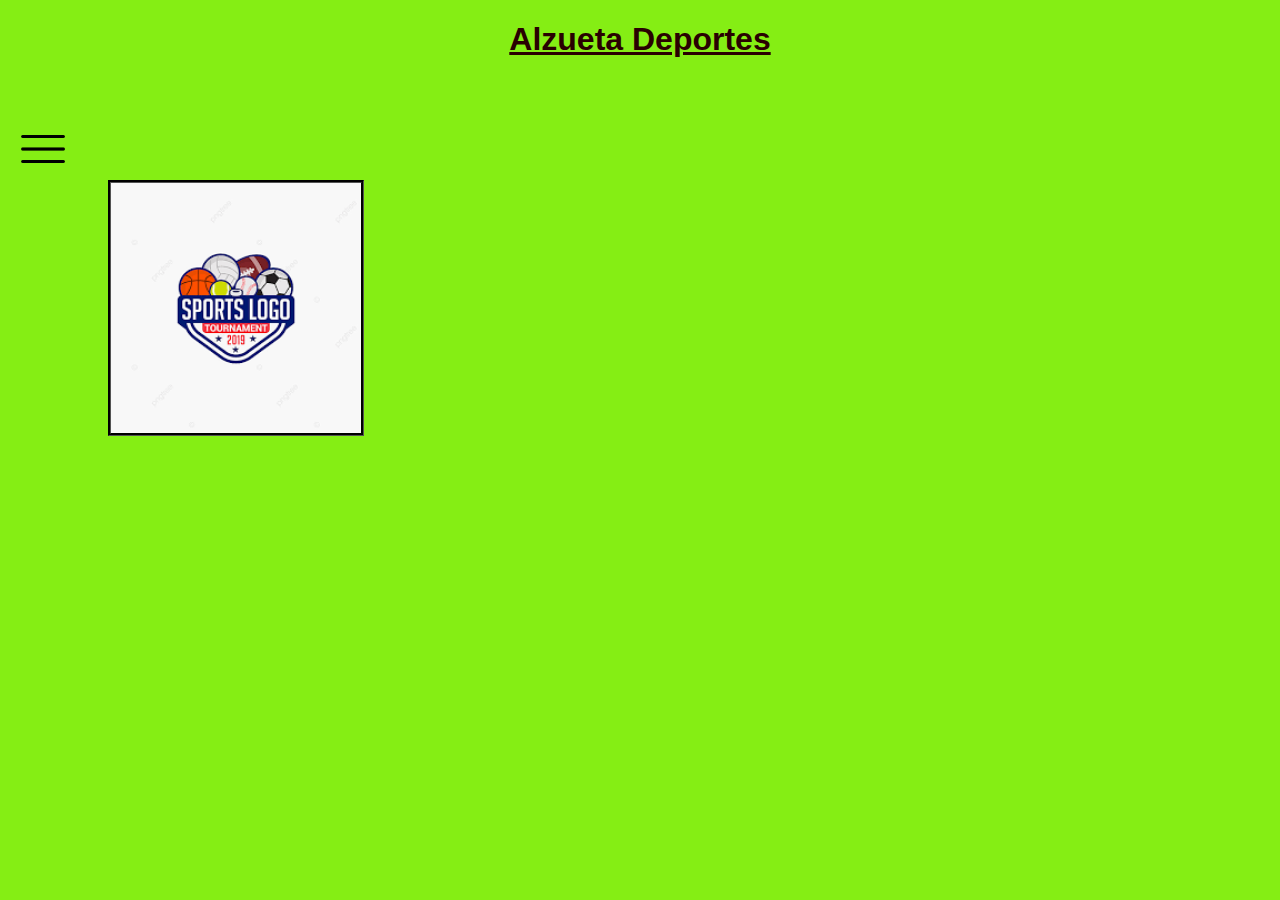
<file: index.html>
<!DOCTYPE html>
<html lang="en">
<head>
    <meta charset="UTF-8">
    <meta http-equiv="X-UA-Compatible" content="IE=edge">
    <meta name="viewport" content="width=device-width, initial-scale=1.0">
    <title>Deportes de la ciudad de tandil</title>
    <link rel="stylesheet" href="css/style.css">
    <link rel="stylesheet" href="futbol.html">
</head>
<body>
    <h1 class="titulo">Alzueta Deportes</h1>

    <div class="barra">
        <h2>Menu</h2><img class="imagen" src="imagenes/menu.png">

        <ul>
            <li><a href="#" class="Navegador">Home</a></li>
            <li><a href="futbol.html" class="Navegador">Futbol</a></li>
            <li><a href="tenis.html" class="Navegador">Tenis</a></li>
            <li><a href="contacto.html" class="Navegador">Contacto</a></li>
        </ul>
    </div>
    <div>
        <img class="Logo1" src="imagenes/logo.png" alt="logo">
    </div>
    <script src="js/main.js"></script>
</body>
</html>
</file>
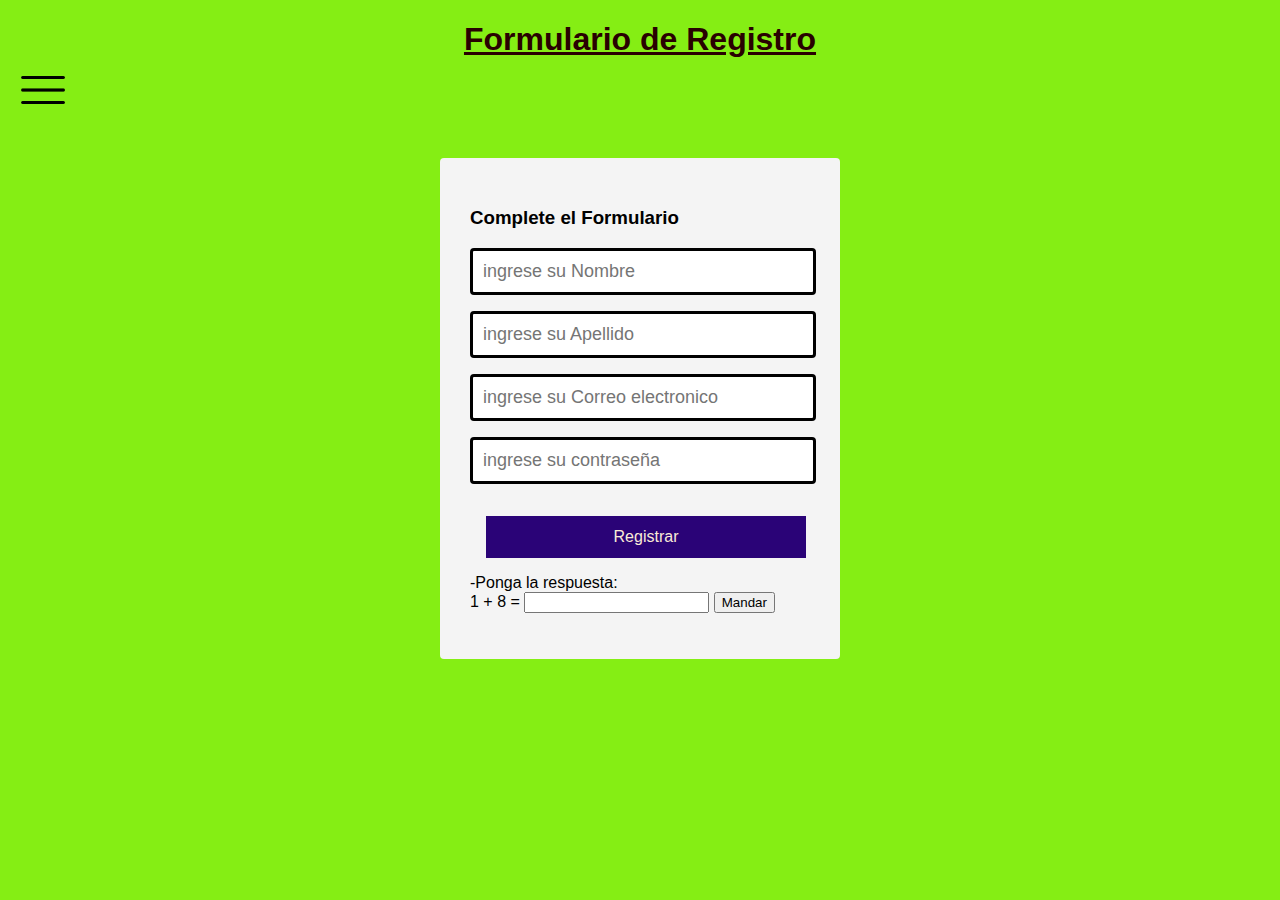
<file: contacto.html>
<!DOCTYPE html>
<html lang="en">
<head>
    <meta charset="UTF-8">
    <meta http-equiv="X-UA-Compatible" content="IE=edge">
    <meta name="viewport" content="width=device-width, initial-scale=1.0">
    <title>Deportes Mar platenses</title>
    <link rel="stylesheet" href="index.html">
    <link rel="stylesheet" href="css/style.css">
</head>
<body>
    <div class="barra">
      <h2>Menu</h2><img class="imagen" src="imagenes/menu.png">

      <ul>
          <li><a href="index.html" class="Navegador">Home</a></li>
          <li><a href="futbol.html" class="Navegador">Futbol</a></li>
          <li><a href="tenis.html" class="Navegador">Tenis</a></li>
          <li><a href="#" class="Navegador">Contacto</a></li>
      </ul>
    </div>
      <h1 class="titulo">Formulario de Registro</h1>

      <section class="form-registro">
          <h3>Complete el Formulario</h3>
          <form>
          <input class="inputs" type="text" name="nombres" id="nombres" placeholder="ingrese su Nombre">
          <input class="inputs" type="text" name="apellido" id="apellido" placeholder="ingrese su Apellido">
          <input class="inputs" type="email" name="correo" id="correo" placeholder="ingrese su Correo electronico">
          <input class="inputs" type="contraseña" name="contraseña" id="contraseña" placeholder="ingrese su contraseña">

          <input class="boton" type="submit" value="Registrar">
          <label for="capchaRandom">-Ponga la respuesta:</label>
          <div>
            <span id="capchaRandom"></span>
            <input type="text" name="" id="capchaUser" />
            <button type="button" class="btnBoton" id="botonEnviar">Mandar</button>
          </div>
          <div>
            <p id="respuestaCapcha"></p>
          </div>
          </form>
      </section>


      <script src="js/main.js"></script>
</body>
</html>
</file>
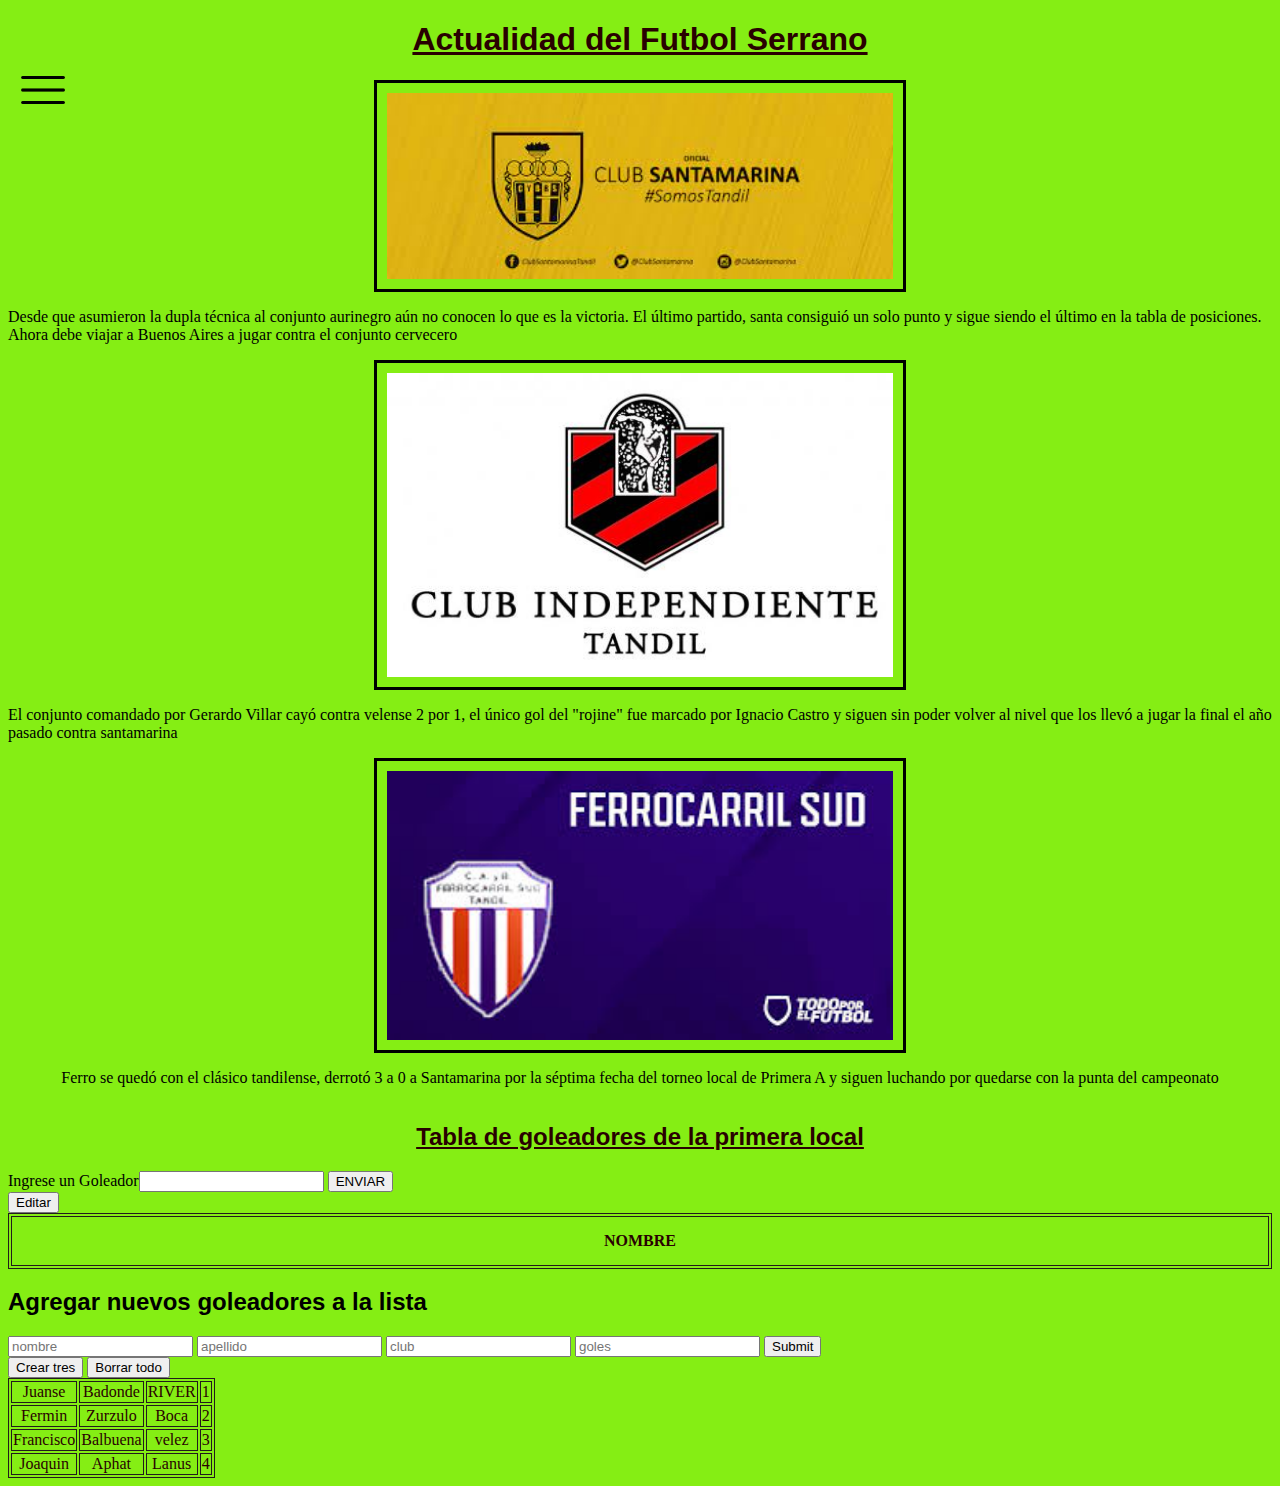
<file: futbol.html>
<!DOCTYPE html>
<html lang="en">
<head>
    <meta charset="UTF-8">
    <meta http-equiv="X-UA-Compatible" content="IE=edge">
    <meta name="viewport" content="width=device-width, initial-scale=1.0">
    <title>Deportes Tandilenses</title>
    <link rel="stylesheet" href="index.html">
    <link rel="stylesheet" href="css/style.css">
</head>
<body>
    <div class="barra">
        <h2>Menu</h2><img class="imagen" src="imagenes/menu.png">

        <ul>
            <li><a href="index.html" class="Navegador">Home</a></li>
            <li><a href="#" class="Navegador">Futbol</a></li>
            <li><a href="tenis.html" class="Navegador">Tenis</a></li>
            <li><a href="contacto.html" class="Navegador">Contacto</a></li>
        </ul>
    </div>
    <h1 class="titulo">Actualidad del Futbol Serrano</h1>

    <div class="contenedor">
        <img class="Imagenes" src="imagenes/santamarina.jpg" alt="club santamarina">
        <p class="parrafo">Desde que asumieron la dupla técnica al conjunto aurinegro aún no conocen lo que es la victoria. El último partido, santa consiguió un solo punto y sigue siendo el último en la tabla de posiciones. Ahora debe viajar a Buenos Aires a jugar contra el conjunto cervecero</p>
        <img class="Imagenes" src="imagenes/independiente.jpg" alt="club independiente">
        <p class="parrafo">El conjunto comandado por Gerardo Villar cayó contra velense 2 por 1, el único gol del "rojine" fue marcado por Ignacio Castro y siguen sin poder volver al nivel que los llevó a jugar la final el año pasado contra santamarina</p>
        <img class="Imagenes" src="imagenes/ferro.jpg" alt="club ferro">
        <p class="parrafo"> Ferro se quedó con el clásico tandilense, derrotó 3 a 0 a Santamarina por la séptima fecha del torneo local de Primera A y siguen luchando por quedarse con la punta del campeonato</p>
    </div>


    <h2 class="titulo">Tabla de goleadores de la primera local</h2>
    <label for="">Ingrese un Goleador</label><input id="ingresar" type="text" value="">
    <button id="enviargoleador" type="button">ENVIAR</button>
    <div id="edicion">
        <button type="submit">Editar</button>
    </div>
    <table id="tablainteractiva" class="Tabla">
        <thead>
            <tr>
                <th>NOMBRE</th>
            </tr>
        </thead>
        <tbody class="Tablas">

        </tbody>
    </table>

    <h2> Agregar nuevos goleadores a la lista</h2>   
    <form action="" id="form">
        <input type="text" name="nombre" placeholder="nombre" required>
        <input type="text" placeholder="apellido" name="apellido" required>
        <input type="text" placeholder="club" name="club" required>
        <input type="number" placeholder="goles" name="goles" required>
        <input type="submit">
    </form>
    
    <button id="tres">Crear tres</button>
    <button id="borrar">Borrar todo</button>
    <table id="tabla">

    </table>

    <script src="js/main2.js"></script>
    <script src="js/TablaInteractiva.js"></script>

</body>

</html>
</file>
<file: css/style.css>
body{
    background-color: rgb(133, 238, 20);
    background-size: cover;
}

.titulo{
    color: rgb(41, 1, 1);
    font-family: 'Lucida Sans', 'Lucida Sans Regular', 'Lucida Grande', 'Lucida Sans Unicode', Geneva, Verdana, sans-serif;
    text-justify: auto;
    text-align: center;
    text-decoration: underline;
    flex-wrap: wrap;
}

.barra{
    font-family: 'Lucida Sans', 'Lucida Sans Regular', 'Lucida Grande', 'Lucida Sans Unicode', Geneva, Verdana, sans-serif;
    width: 10%;
    height: 9%;
    position: fixed;
    transition: .4s all;
    z-index: 1;
}

.imagen{
    width: 50px;
}

.barra ul{
    padding: 0px;
    text-align: center;

}

.barra li{
    transition: all;
}

.barra a{
    text-decoration: none;
    list-style: none;
    transition: .3s all;
    font-size: 0px;
    padding: 0px;
}

.barra h2{
    text-align: center;
    color: rgb(167, 167, 13);
    padding: 7px;
    padding-bottom: 7px;
    font-size: 0px;
}

.barra img{
    padding-top: 30px;
    padding-left: 10px;
}

.barra:hover{
    width: 70%;
    height: 100%;
    background-color: rgb(29, 27, 27);
}

.barra:hover h2{
    padding: 15px;
    font-size: 35px;
}

.barra:hover a{
    font-size: 20px;
    color: rgb(241, 228, 241);
    display: block;
}

.barra:hover img{
    height: 0px;
}

barra:hover li{
    border-top:1px solid #03121b;
    width:100%;
}
.barra:hover ul:last-of-type{
    border-bottom: 1px solid #03121b;
}

.barra:hover a:hover{ 
    font-size: 25px;
    padding: 30px 0px; 
    background: rgb(187, 232, 8);
}

@media (min-width: 768px){
    .barra:hover{
    width: 45%;
    }
}

.Logo1{
    justify-content: left;
    width: 250px;
    margin: 100px;
    border-style: groove;
    border-color: black;
}
.contenedor{
    width: 100%;
    max-width: 1400px;
    display: flex;
    justify-content: center;
    flex-wrap: wrap;
}
.Imagenes{
    width: 40%;
    padding: 10px;
    border-style: solid;
}

.contenedor1{
    display: flex;
    justify-content: right;
    flex-wrap: wrap;
}

.Imagenes1{
    width: 400px;
    padding: 10px;
    border-style:solid ;
}
    

.Tabla{
    width: 100%;
}

table, th, td{
    color: rgb(41, 1, 1);
    border: 1px solid rgb(34, 28, 28);
    text-align: center;
    
}

th{
    padding: 15px;
}

.form-registro{
    width: 400px;
    background: #f4f4f4;
    padding: 30px;
    margin: auto;
    margin-top: 100px;
    border-radius: 4px;
    font-family: 'Lucida Sans', 'Lucida Sans Regular', 'Lucida Grande', 'Lucida Sans Unicode', Geneva, Verdana, sans-serif;
    box-sizing: border-box;
}

.inputs{
    width: 320px;
    background: white;
    padding: 10px;
    border-radius: 4px;
    margin-bottom: 16px;
    border: solid;
    font-family: 'Lucida Sans', 'Lucida Sans Regular', 'Lucida Grande', 'Lucida Sans Unicode', Geneva, Verdana, sans-serif;
    font-size: 18px;
}

.boton{
    width: 320px;
    background: rgb(42, 3, 119);
    border: none;
    padding: 12px;
    color: antiquewhite;
    margin: 16px;
    font-size: 16px;
}
.Lista{
    border: #24303c;
    color: rgb(240, 236, 236);
    list-style-type: circle;
    list-style-position: inside;
    font-family: 'Lucida Sans', 'Lucida Sans Regular', 'Lucida Grande', 'Lucida Sans Unicode', Geneva, Verdana, sans-serif;
    font-size: 16px;
    color: rgb(29, 28, 28);
}

@media screen and (max-widht: 400px) {
    .contenedor {
        width: 100%;
    }
    aside{
        display: none;
    }
}
h2{
    font-family: Arial, Helvetica, sans-serif;
}
</file>
